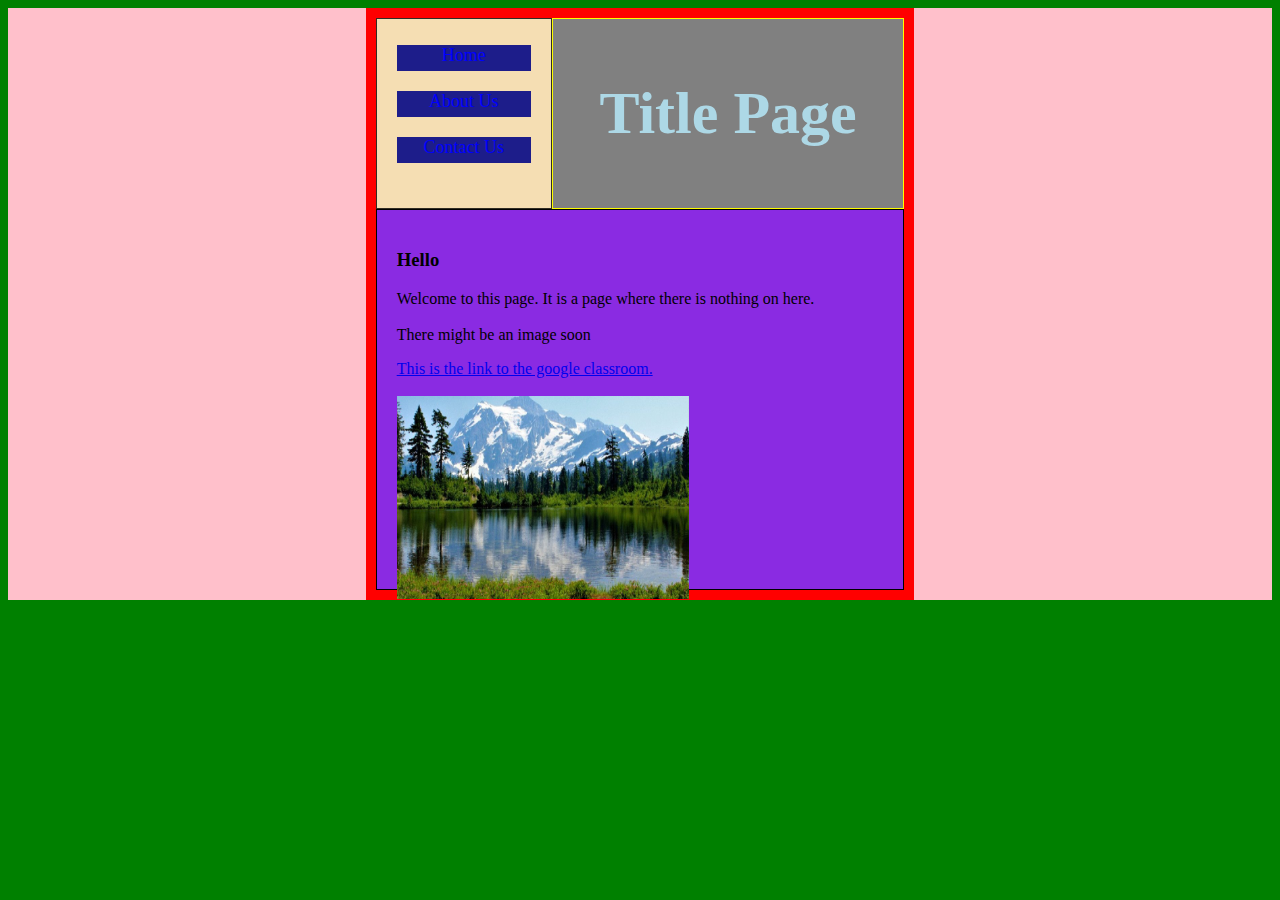
<file: HTML & CSS Scripting/index.html>
<!DOCTYPE html>
<html lang="en-AU">
    <head>
        <meta charset="-"UTF-8>
        <meta name="viewport" content="width=device-width, initial-scale=1.0">
        <title>HTML 5 Boilerplate</title>
        <link rel="stylesheet" href="style.css">
    </head>


    <body>
        
        <div class="grid-container">
            <div class="item">         
                <nav>
                    <ul>
                        <li><a href="index.html">Home</a></li>
                        <li><a href="about.html">About Us</a></li>
                        <li><a href="contact.html">Contact Us</a></li>
                    </ul>
                </nav>
            </div>

            <div class="item2">
                <h1>Title Page</h1>
            </div>

            <div class="item3">
                <h3>Hello</h3>
                <p>Welcome to this page. It is a page where there is nothing on here.</br></br>There might be an image soon</p>
                <a href="https://classroom.google.com/u/0/c/ODEyODI5MDA2NjY5/a/ODE2MTI4MDg4NDg3/details">This is the link to the google classroom.</br></br></a>
                <img src="Images/Lake.jpg", alt="Picture", style="width:60%; height:60%">
            </div>
            
        </div>

    </body>
</html>
</file>
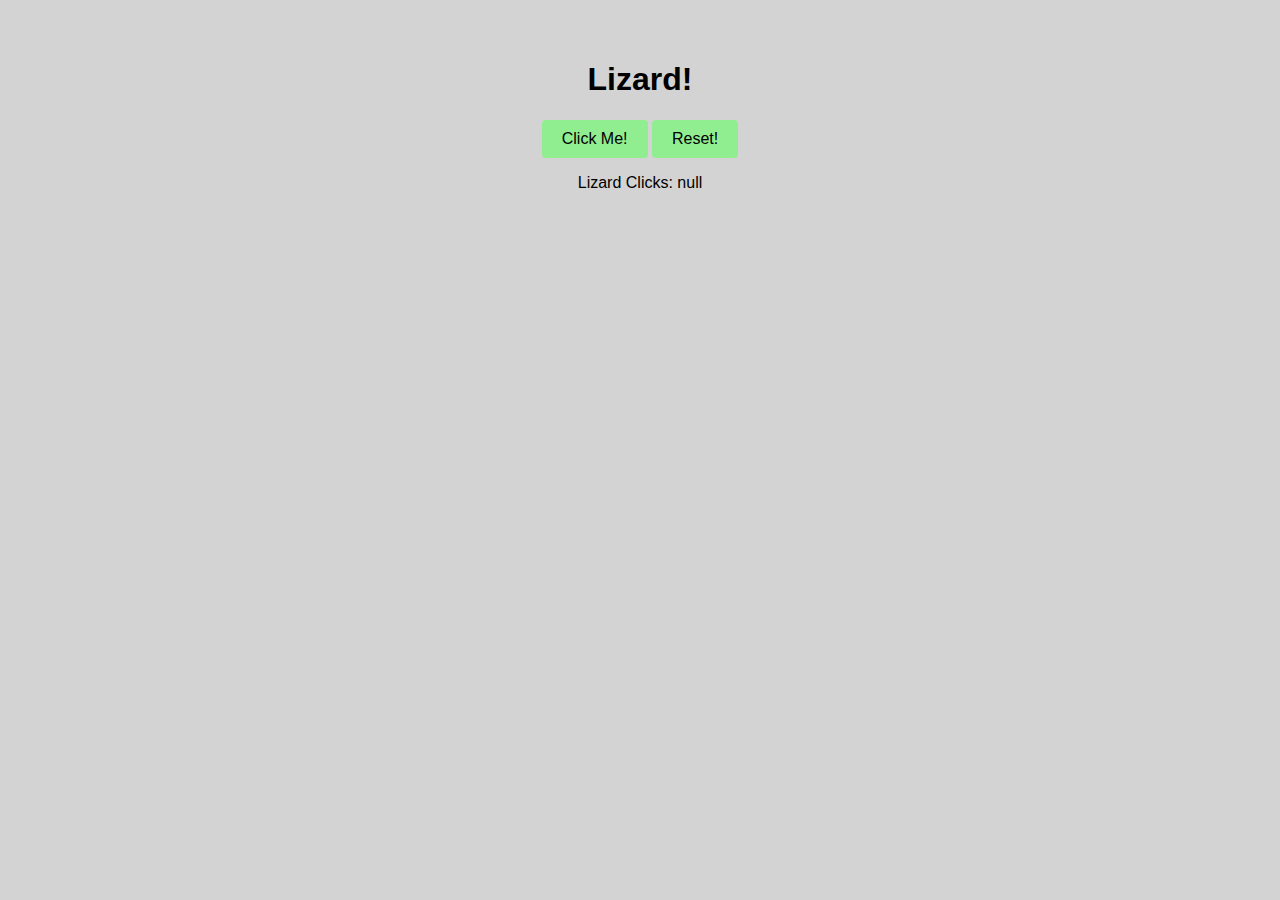
<file: Progressive Web Apps/my-second-pwa/index.html>
<!DOCTYPE html>
<html lang="en">
<head>
    <link rel="manifest" href="manifest.json">
    <meta charset="UTF-8">
    <meta name="viewport" content="width=device-width, initial-scale=1.0">
    <title>My SECOND PWA</title>
    <link rel="stylesheet" href="styles.css">
</head>
<body>
    <div class="container">
        <h1>Lizard!</h1>
            <button id="clickMe">Click Me!</button>
            <button id="Reset">Reset!</button>
        <p id="clickCount">Lizard Clicks: 0</p>
    </div>
    <script src="app.js"></script>
</body>

</html>
</file>
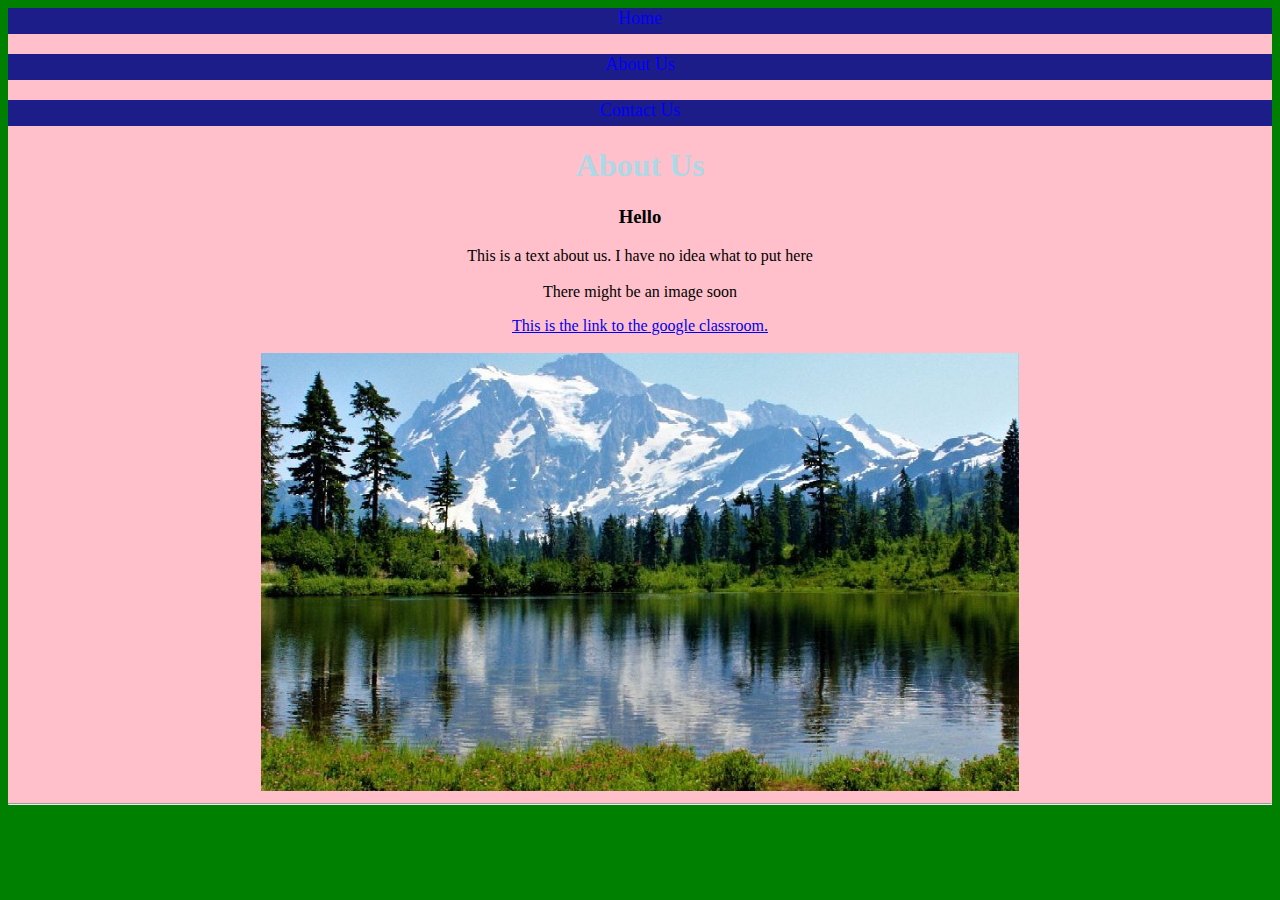
<file: HTML & CSS Scripting/about.html>
<!DOCTYPE html>
<html lang="en-AU">
    <head>
        <meta charset="-"UTF-8>
        <meta name="viewport" content="width=device-width, initial-scale=1.0">
        <title>HTML 5 Boilerplate</title>
        <link rel="stylesheet" href="style.css">
    </head>

    <nav>
        <ul>
            <li><a href="index.html">Home</a></li>
            <li><a href="about.html">About Us</a></li>
            <li><a href="contact.html">Contact Us</a></li>
        </ul>
    </nav>

    <body>
        <h1>About Us</h1>
        <h3>Hello</h3>
        <p>This is a text about us. I have no idea what to put here</br></br>There might be an image soon</p>
        <a href="https://classroom.google.com/u/0/c/ODEyODI5MDA2NjY5/a/ODE2MTI4MDg4NDg3/details">This is the link to the google classroom.</br></br></a>
        <img src="Images/Lake.jpg", alt="Picture", style="width:60%; height:60%">
        <hr>
    </body>
</html>
</file>
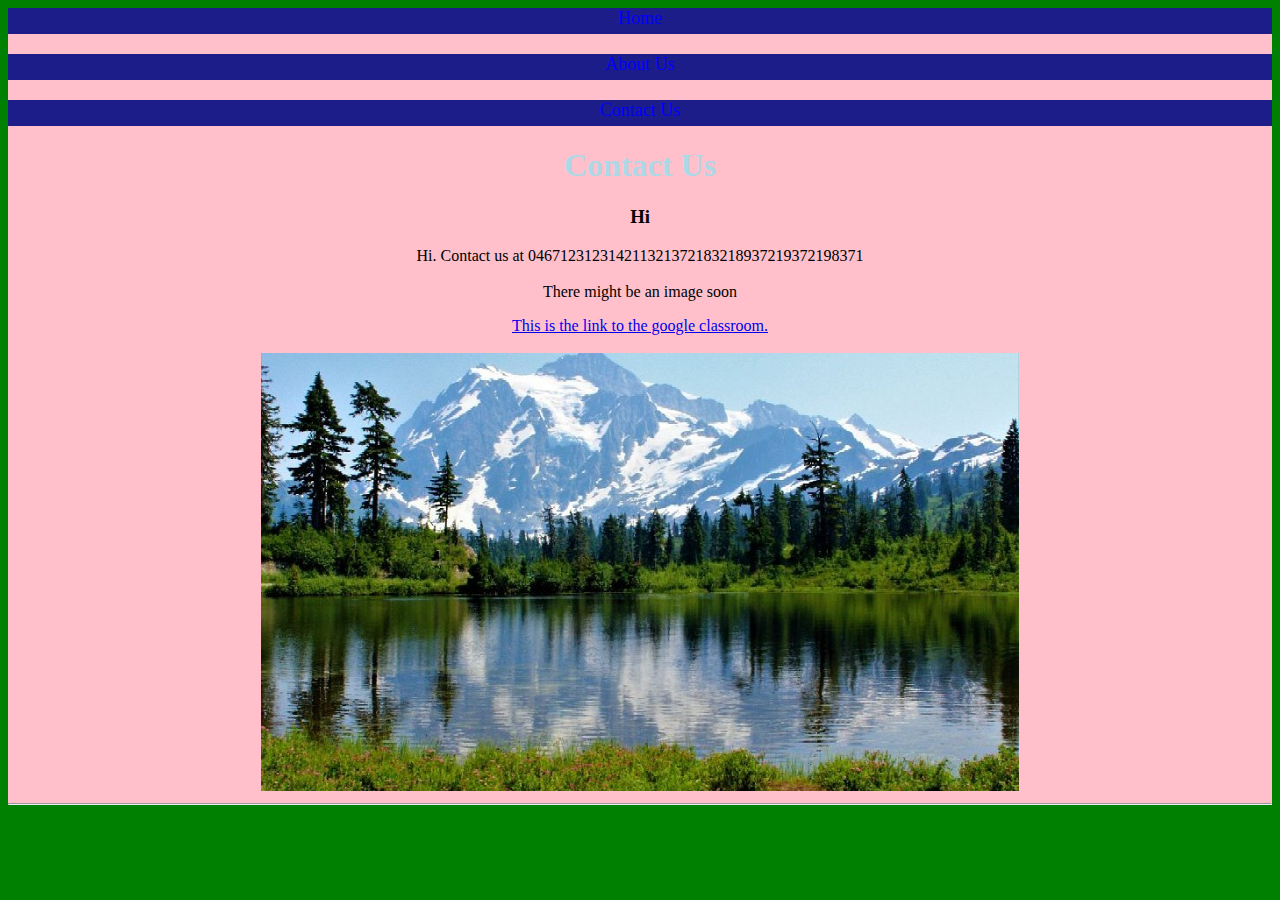
<file: HTML & CSS Scripting/contact.html>
<!DOCTYPE html>
<html lang="en-AU">
    <head>
        <meta charset="-"UTF-8>
        <meta name="viewport" content="width=device-width, initial-scale=1.0">
        <title>HTML 5 Boilerplate</title>
        <link rel="stylesheet" href="style.css">
    </head>

    <nav>
        <ul>
            <li><a href="index.html">Home</a></li>
            <li><a href="about.html">About Us</a></li>
            <li><a href="contact.html">Contact Us</a></li>
        </ul>
    </nav>

    <body>
        <h1>Contact Us</h1>
        <h3>Hi</h3>
        <p>Hi. Contact us at 046712312314211321372183218937219372198371</br></br>There might be an image soon</p>
        <a href="https://classroom.google.com/u/0/c/ODEyODI5MDA2NjY5/a/ODE2MTI4MDg4NDg3/details">This is the link to the google classroom.</br></br></a>
        <img src="Images/Lake.jpg", alt="Picture", style="width:60%; height:60%">
        <hr>
    </body>
</html>
</file>
<file: HTML & CSS Scripting/style.css>
html{
    background-color: green;
}

body{
    text-align: center;
    background-color: pink;
}

h1{
    color: lightblue;
    text-align: center;
}


nav ul{

    list-style-type: none;

    margin: 0;

    padding: 0;
}

nav li{
    background-color: rgb(29, 29, 138);
    margin-bottom:20px;
    padding-bottom: 5px;
    font-size: large;
}

nav a { 
    color: blue;
    text-decoration: none;
}

.grid-container{
    display: inline-grid;
    grid-template-columns: 1fr 1fr 1fr;
    background-color: red;
    padding: 10px;
}

.item{
    background-color: wheat;
    border: 1px solid rgba(0, 0, 0, 0.8);
    padding: 20px;
    justify-content:  center;
    align-content: center;
    text-align: center;
}

.item2{
    background-color: grey;
    border: 1px solid yellow;
    padding: 20px;
    font-size: 30px;
    justify-content: center;
    align-content: center;
    text-align: center;
    grid-column: span 2;
}

.item3{
    background-color: blueviolet;
    border: 1px solid black;
    padding: 20px;
    align-items: center;
    text-align: left;
    grid-column: span 3;
}
</file>
<file: Progressive Web Apps/my-second-pwa/styles.css>
.container {
    max-width: 600px;
    margin: 20px auto;
    padding: 20px;
    text-align: center;
    font-family: Arial, sans-serif;
}

body{
    background-color: lightgray;
}

button {
    padding: 10px 20px;
    font-size: 16px;
    background-color: lightgreen;
    color: black;
    border: none;
    border-radius: 4px;
    cursor: pointer;
}

button:hover {
    background-color: lightyellow;
}
</file>
